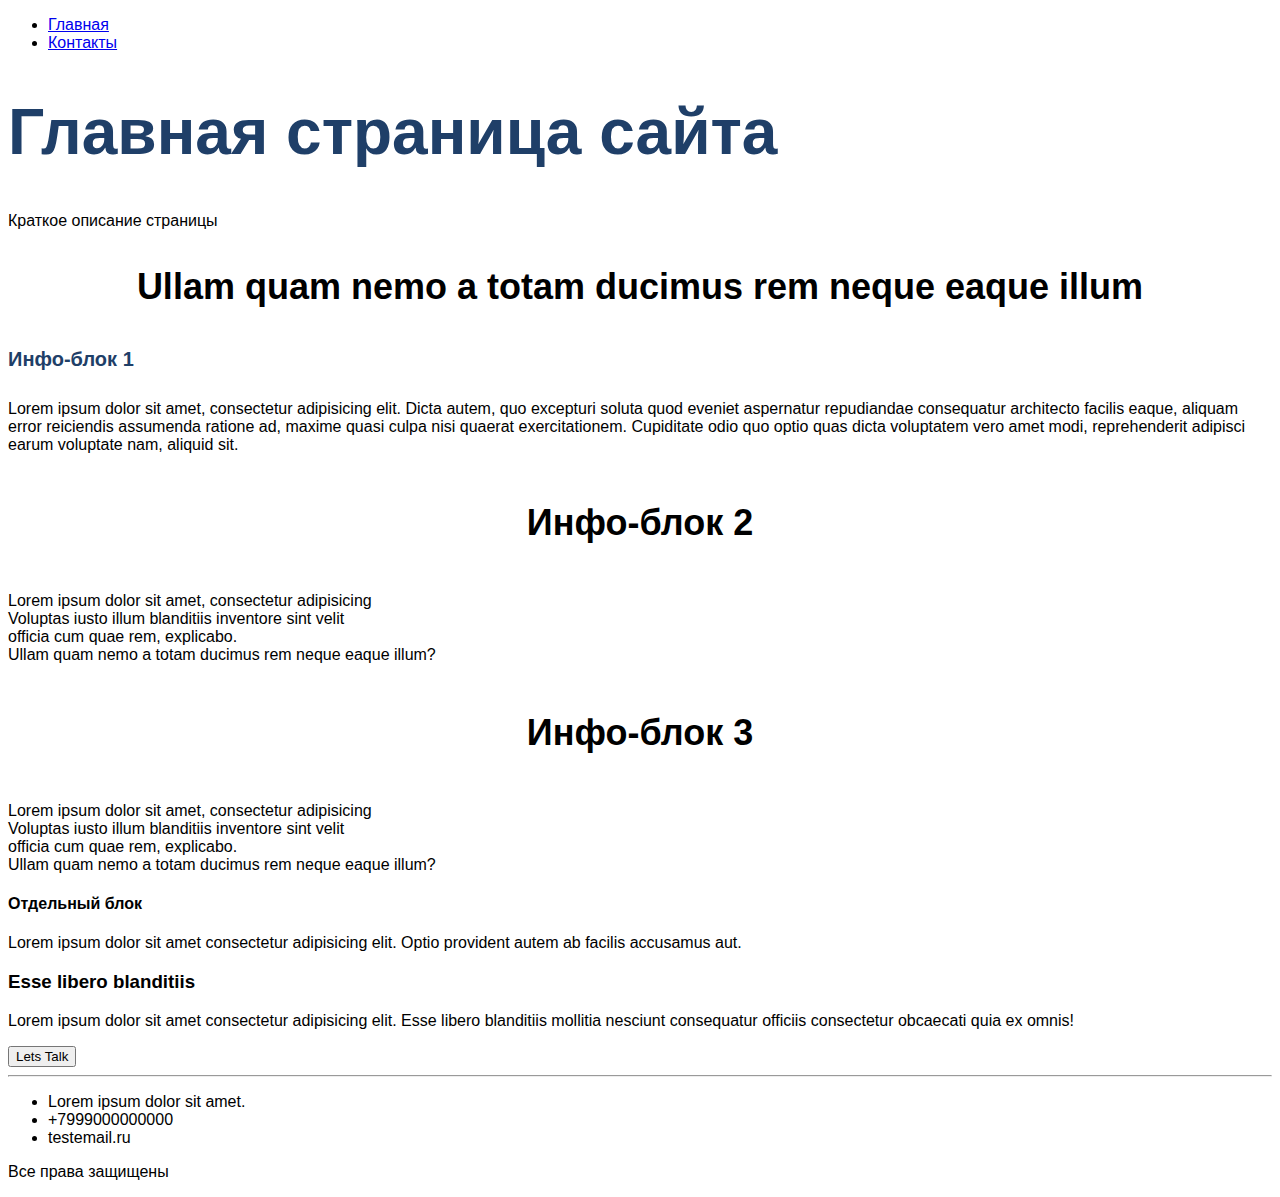
<file: HTML/index.html>
<!DOCTYPE html>
<html>

<head>
    <meta charset="UTF-8">
    <title>Мой первый сайт</title>
    <link rel="stylesheet" href="style.css">
</head>

<body>
    <header class="top">
        <ul class="header">
            <li><a href="index.html">Главная</a></li>
            <li><a href="contacts.html">Контакты</a></li>
        </ul>
        <div class="top_info">
            <h1 class="top__heading">Главная страница сайта</h1>
            <p class="text">Краткое описание страницы</p>
        </div>
    </header>

    <main>
        <h3 class="heading">Ullam quam nemo a totam ducimus rem neque eaque illum</h3>
        <div class="content-info">
            <h4 class="heading__mini">Инфо-блок 1</h4>
            <p class="text">Lorem ipsum dolor sit amet, consectetur adipisicing elit. Dicta autem, quo excepturi soluta quod eveniet aspernatur repudiandae consequatur architecto facilis eaque, aliquam error reiciendis assumenda ratione ad, maxime quasi culpa nisi quaerat
                exercitationem. Cupiditate odio quo optio quas dicta voluptatem vero amet modi, reprehenderit adipisci earum voluptate nam, aliquid sit.
            </p>
        </div>
        <div class="content-about">
            <h4 class="heading">Инфо-блок 2</h4>
            <p class="text">Lorem ipsum dolor sit amet, consectetur adipisicing <br>Voluptas iusto illum blanditiis inventore sint velit
                <br>officia cum quae rem, explicabo.
                <br> Ullam quam nemo a totam ducimus rem neque eaque illum?
            </p>
        </div>
        <div class="content-item">
            <h4 class="heading">Инфо-блок 3</h4>
            <p class="text">Lorem ipsum dolor sit amet, consectetur adipisicing <br>Voluptas iusto illum blanditiis inventore sint velit
                <br>officia cum quae rem, explicabo.
                <br> Ullam quam nemo a totam ducimus rem neque eaque illum?
            </p>
        </div>
        <div>
            <h4>Отдельный блок</h4>
            <p>Lorem ipsum dolor sit amet consectetur adipisicing elit. Optio provident autem ab facilis accusamus aut.</p>
        </div>
    </main>

    <footer>
        <div>
            <div>
                <h3>Esse libero blanditiis </h3>
                <p>Lorem ipsum dolor sit amet consectetur adipisicing elit. Esse libero blanditiis mollitia nesciunt consequatur officiis consectetur obcaecati quia ex omnis!</p>
            </div>
            <button>Lets Talk</button>
        </div>
        <hr>
        <div>
            <ul>
                <li>Lorem ipsum dolor sit amet.</li>
                <li>+7999000000000</li>
                <li>testemail.ru</li>
            </ul>
            <p class="text">Все права защищены</p>
        </div>
    </footer>
</body>

</html>
</file>
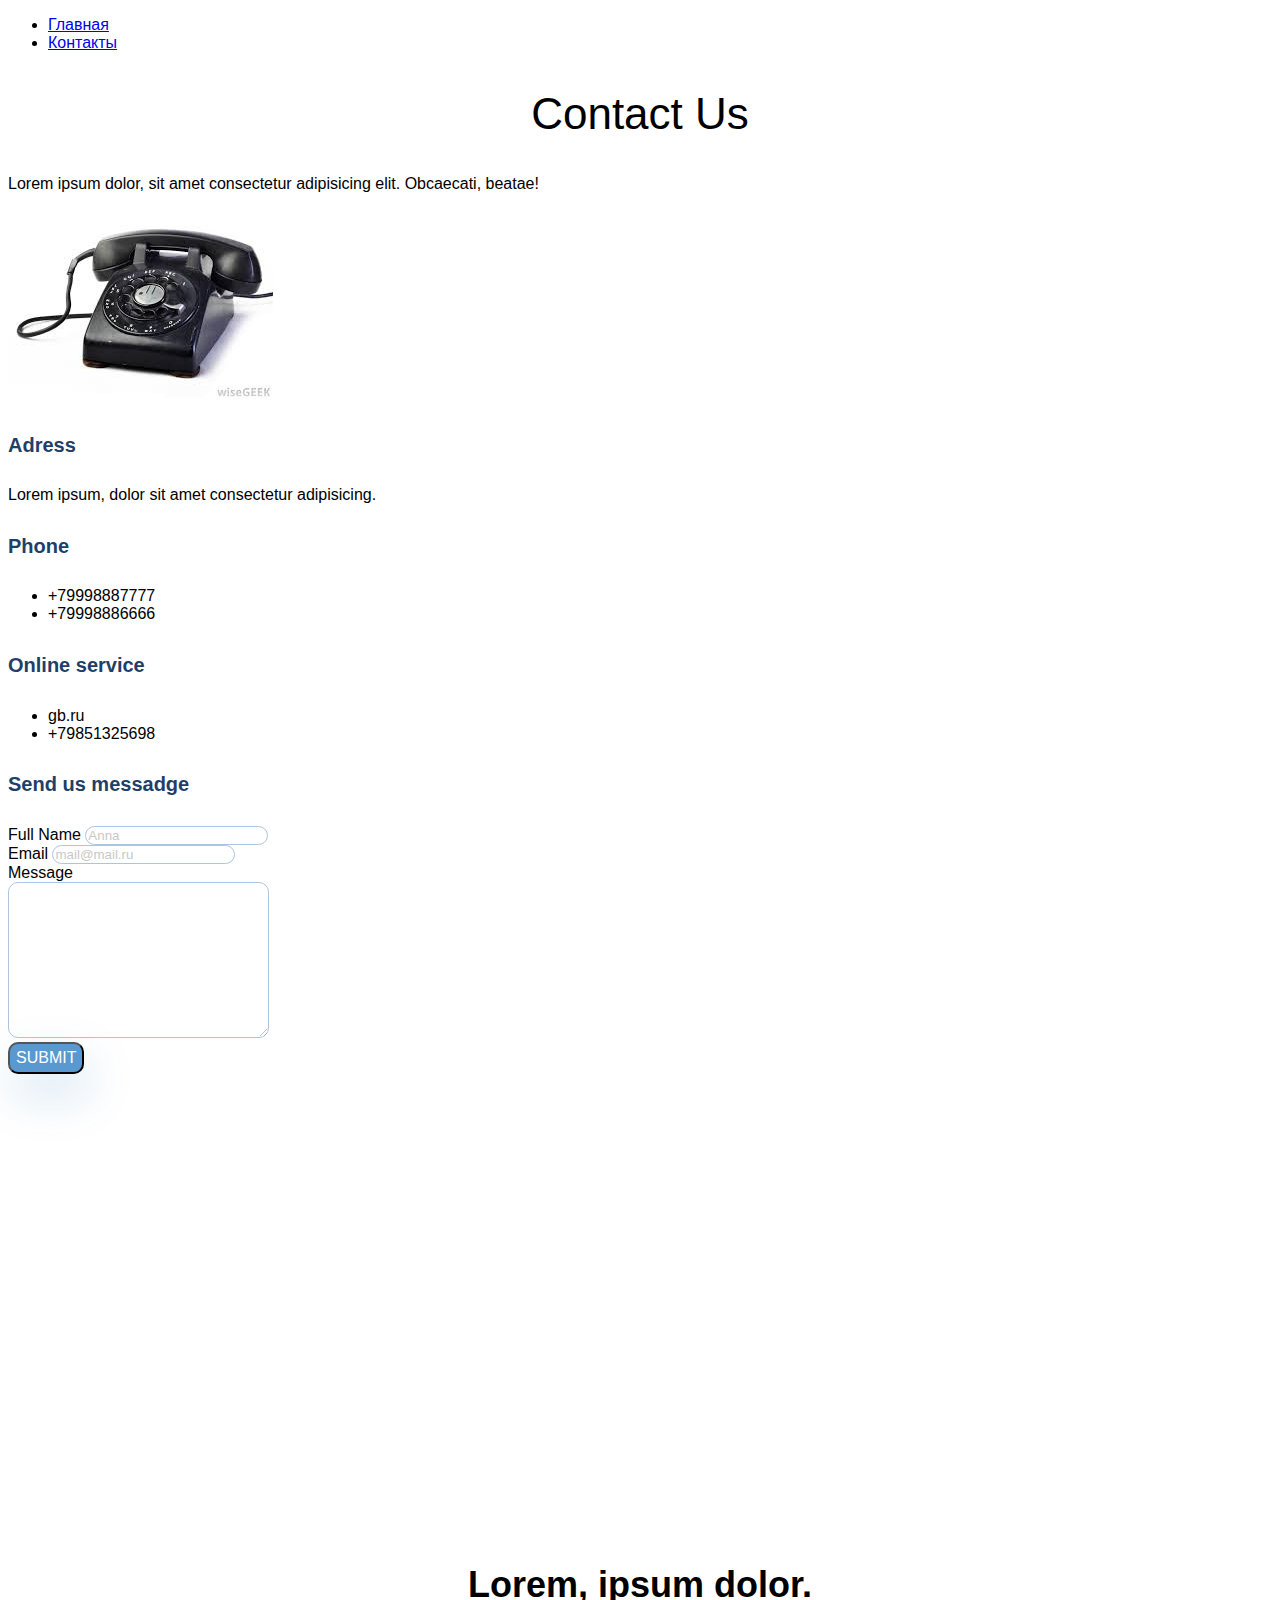
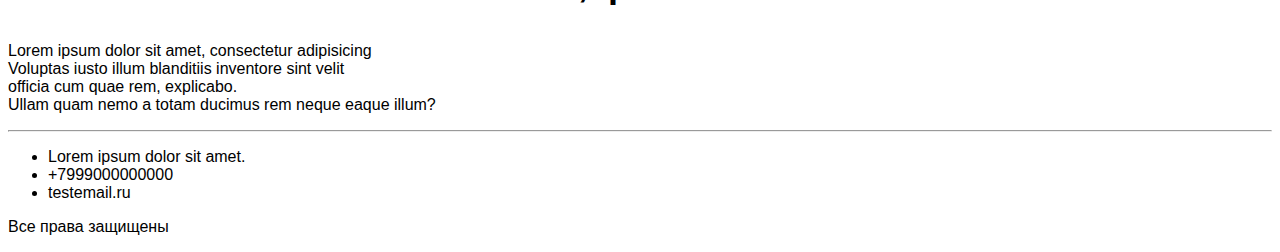
<file: HTML/contacts.html>
<!DOCTYPE html>
<html>

<head>
    <meta charset="UTF-8">
    <title>Документ</title>
    <link rel="stylesheet" href="style.css">
</head>

<body>
    <ul>
        <li><a href="index.html">Главная</a></li>
        <li><a href="contacts.html">Контакты</a></li>
    </ul>
    <h2 class="heading-contacts">Contact Us</h2>
    <p class="text">Lorem ipsum dolor, sit amet consectetur adipisicing elit. Obcaecati, beatae!</p>
    <img src="img/images.jpeg" alt="photo telephone">
    <form action="#">
        <h4 class="heading__mini">Adress</h4>
        <p class="text">Lorem ipsum, dolor sit amet consectetur adipisicing.</p>
        <h4 class="heading__mini">Phone</h4>
        <ul>
            <li>+79998887777</li>
            <li>+79998886666</li>
        </ul>
        <h4 class="heading__mini">Online service</h4>
        <ul>
            <li>gb.ru</li>
            <li>+79851325698</li>
        </ul>
        <h4 class="heading__mini">Send us messadge</h4>
        Full Name <input class="input-text" type="text" placeholder="Anna"><br> Email <input class="input-text" type="email" placeholder="mail@mail.ru"> <br> Message <br>
        <textarea class="input-text" cols="30" rows="10"></textarea> <br>
        <button class="button-submit" type="submit">Submit</button> <br>
        <iframe src="https://www.google.com/maps/embed?pb=!1m18!1m12!1m3!1d2236.99480946627!2d37.539995815747616!3d55.897449288294254!2m3!1f0!2f0!3f0!3m2!1i1024!2i768!4f13.1!3m3!1m2!1s0x46b539dd98fdf78f%3A0xcb3d52fcebf74016!2z0JTQvNC40YLRgNC-0LLRgdC60L7QtSDRiC4sIDE1NSwg0JzQvtGB0LrQstCwLCAxMjcyMDQ!5e0!3m2!1sru!2sru!4v1630484603584!5m2!1sru!2sru"
            width="600" height="450" style="border:0;" allowfullscreen="" loading="lazy"></iframe> <br>
    </form>

    <h3 class="heading">Lorem, ipsum dolor.</h3>
    <p class="text">Lorem ipsum dolor sit amet, consectetur adipisicing <br>Voluptas iusto illum blanditiis inventore sint velit
        <br>officia cum quae rem, explicabo.
        <br> Ullam quam nemo a totam ducimus rem neque eaque illum?
    </p>
    <hr>
    <ul>
        <li>Lorem ipsum dolor sit amet.</li>
        <li>+7999000000000</li>
        <li>testemail.ru</li>
    </ul>
    <p class="text">Все права защищены</p>
</body>

</html>
</file>
<file: HTML/style.css>
body {
    font-family: sans-serif;
}

+.text {
    font-size: 16px;
    line-height: 26px;
    color: #1F3F68;
}

.top__heading {
    font-size: 64px;
    color: #1F3F68;
}

.heading-contacts {
    font-weight: 500;
    font-size: 44px;
    text-align: center;
}

.heading {
    font-size: 36px;
    text-align: center;
}

.heading__mini {
    font-size: 20px;
    line-height: 30px;
    color: #1F3F68;
}

.input-text {
    border: 1px solid #356EAD;
    box-sizing: border-box;
    border-radius: 10px;
    opacity: 0.4;
}

.button-submit {
    background: #5A98D0;
    box-shadow: 5px 20px 50px rgba(16, 112, 177, 0.2);
    border-radius: 10px;
    font-weight: 500;
    font-size: 16px;
    line-height: 26px;
    text-align: center;
    color: #FFFFFF;
    text-transform: uppercase;
}
</file>
